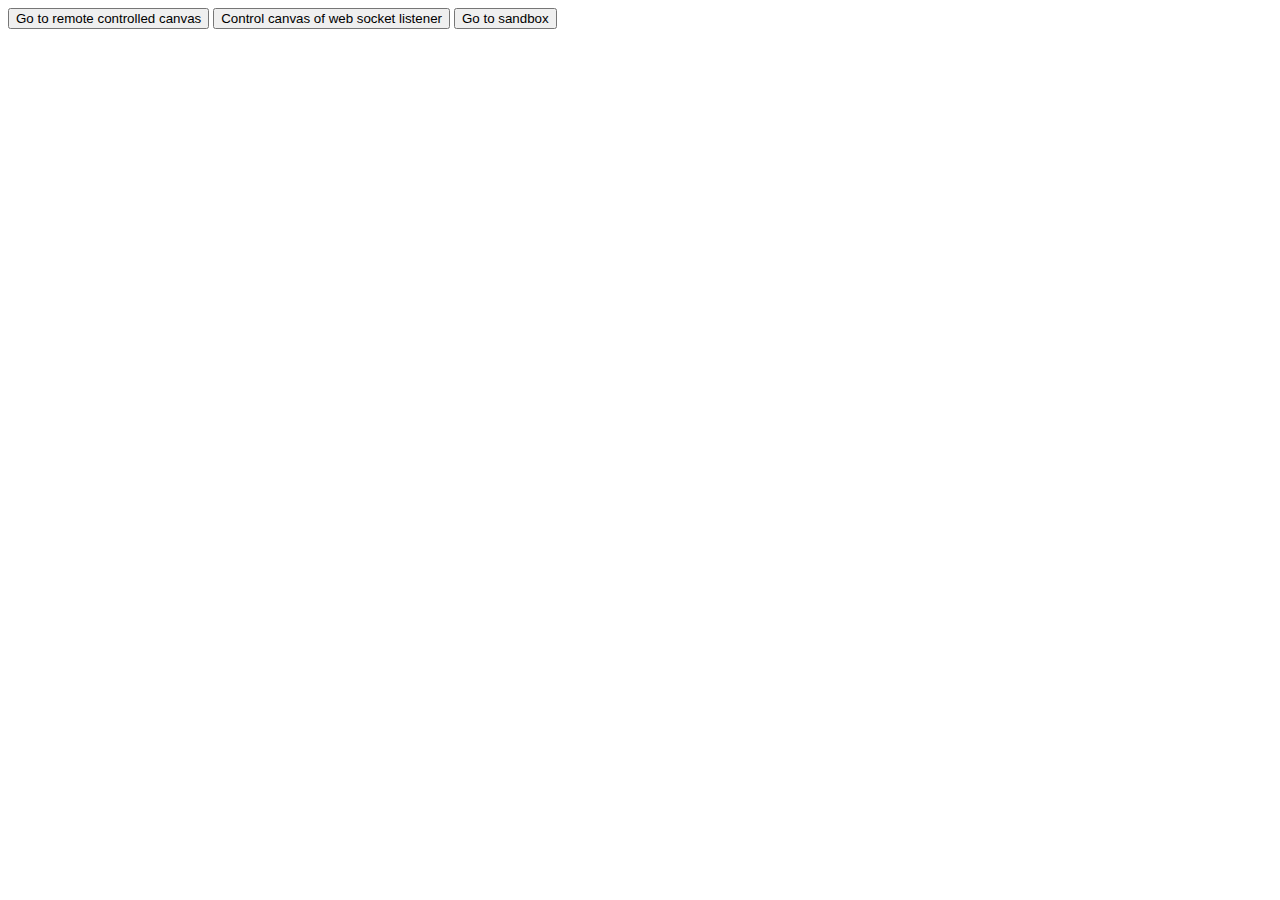
<file: src/index.html>
<!DOCTYPE html>
<html lang="en">
<head>
    <meta charset="UTF-8">
    <title>HTML 5 Camera API & NodeJS</title>
</head>
<body>
<div>
    <div>
        <input type="button" onclick="location.replace('websocketExample/html/websocketListener.html')" value="Go to remote controlled canvas"/>
        <input type="button" onclick="location.replace('websocketExample/html/websocketSender.html')" value="Control canvas of web socket listener"/>
        <input type="button" onclick="location.replace('sandbox.html')" value="Go to sandbox"/>
    </div>
</div>
</body>
</html>
</file>
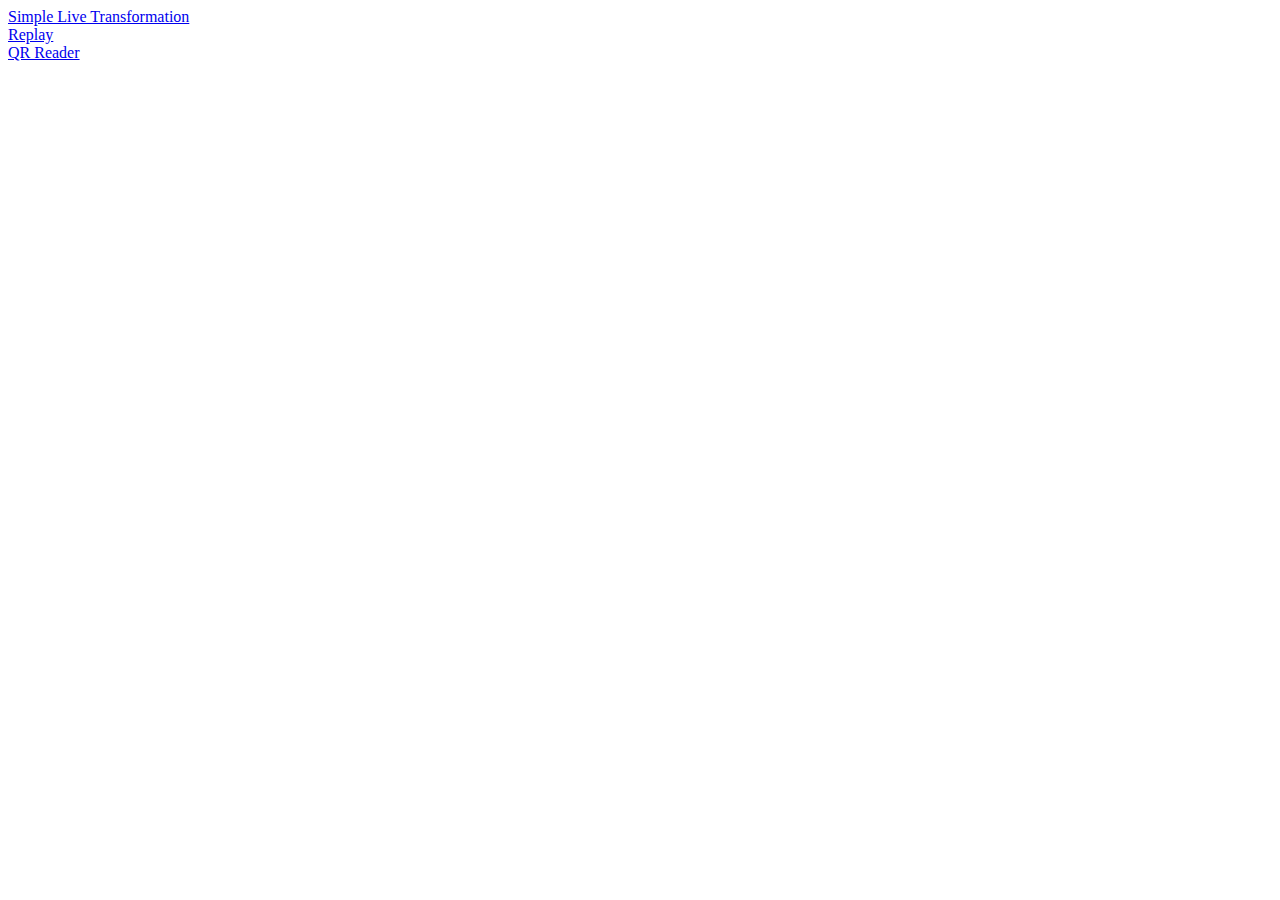
<file: src/sandbox.html>
<!DOCTYPE html>
<html lang="en">
<head>
    <meta charset="UTF-8">
    <title>HTML 5 Camera and Video API</title>
</head>
<body>
<div>
    <a href="simpleLiveTransformation/html/simpleLiveTransformation.html">Simple Live Transformation</a>
</div>
<div>
    <a href="replay/html/replay.html">Replay</a>
</div>
<div>
    <a href="qrreader/html/qrreader.html">QR Reader</a>
</div>
</body>
</html>
</file>
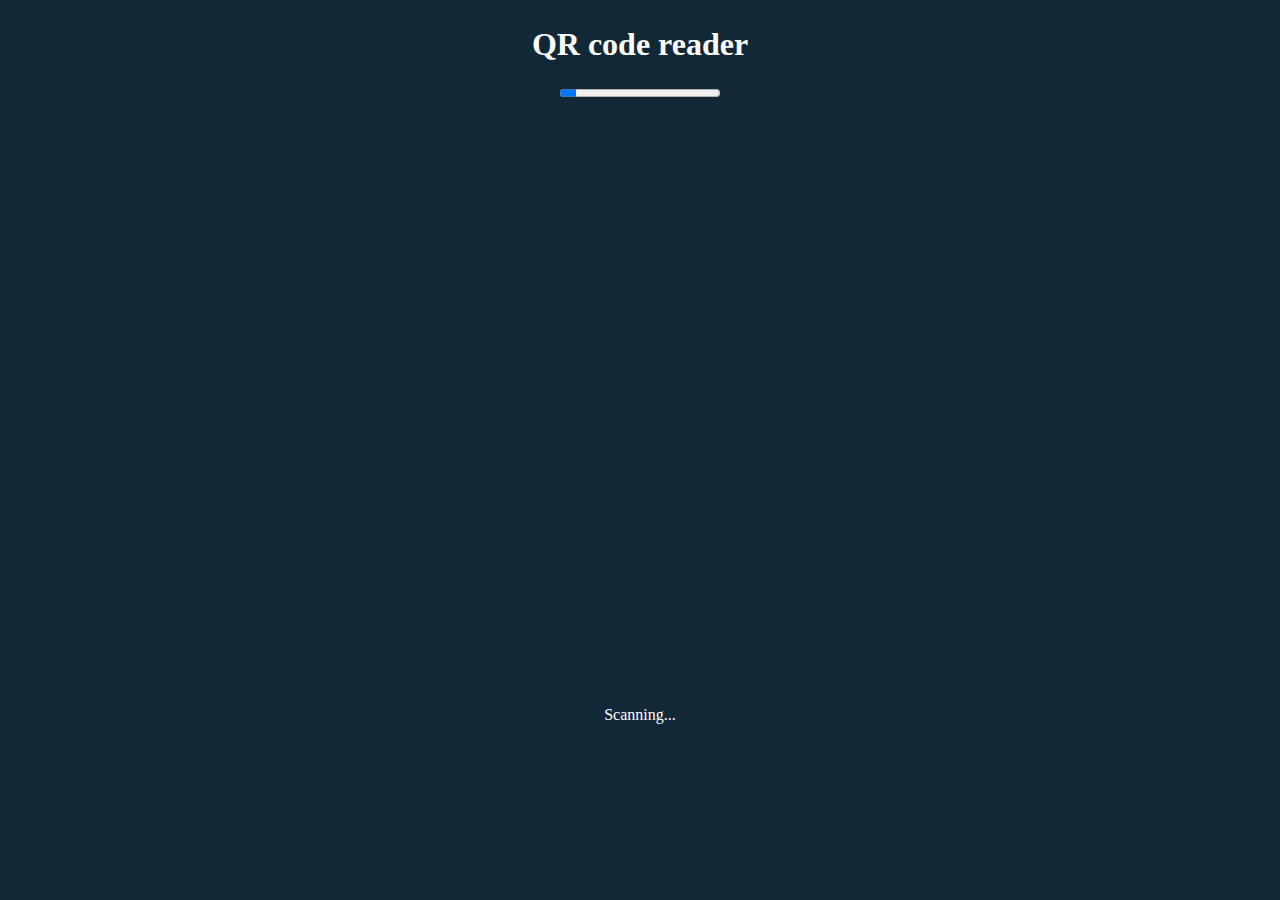
<file: src/qrreader/html/qrreader.html>
<!DOCTYPE html>
<html lang="en">
<head>
    <meta charset="UTF-8">
    <title></title>
    <link rel="stylesheet" href="../css/qrreader.css">
    <script src="https://ajax.googleapis.com/ajax/libs/jquery/1.12.2/jquery.min.js"></script>
    <script src='../js/jsqrcode-combined.min.js'></script>
    <script src='../js/html5-qrcode.js'></script>

</head>
<body>
<h1>QR code reader</h1>
<div>
    <progress id="progressBar" max="100" value="10"></progress>
</div>
<div id="reader"> </div>
<div id="result"> Scanning... </div>
<script src='../js/qrreader.js'></script>
</body>
</html>
</file>
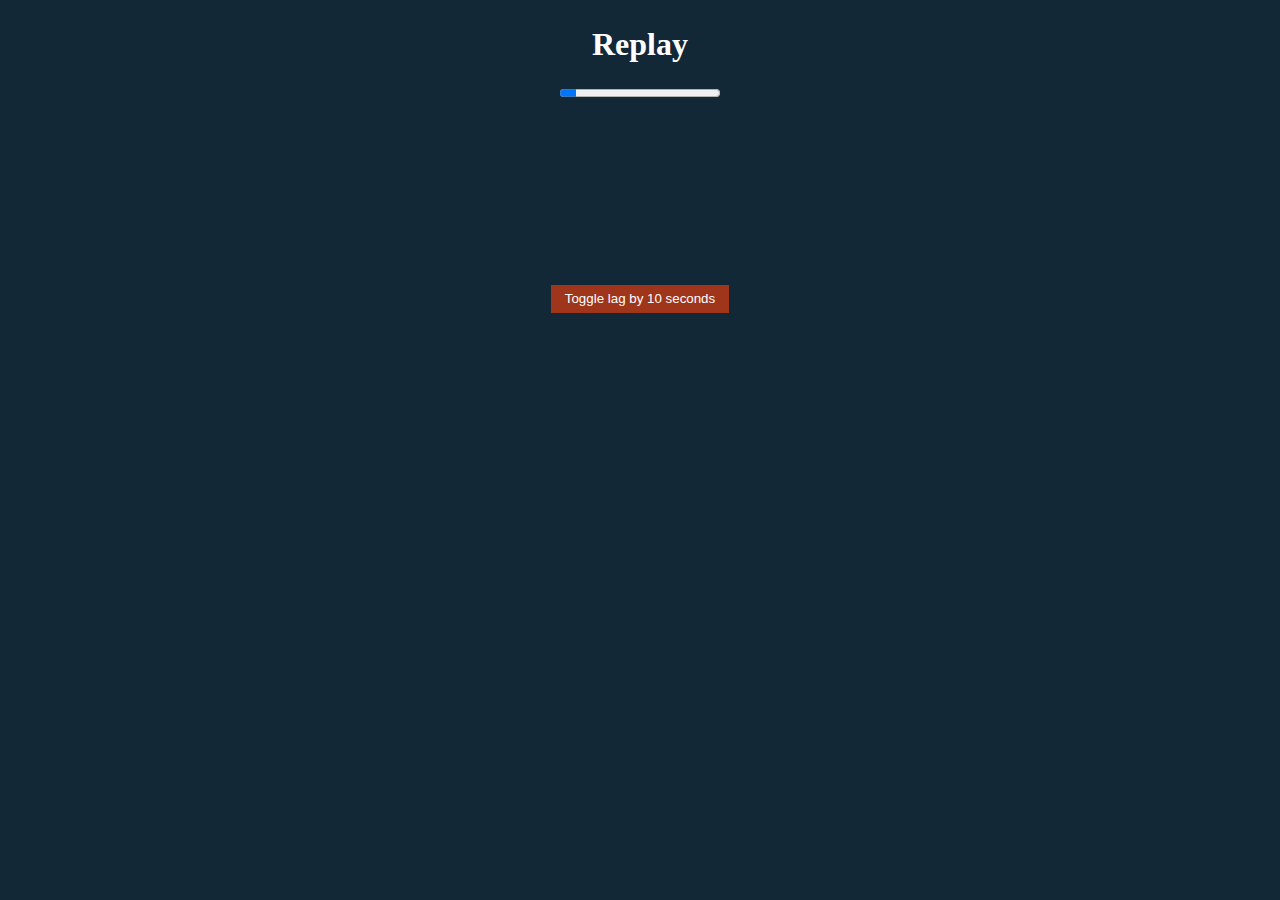
<file: src/replay/html/replay.html>
<!DOCTYPE html>
<html lang="en">
<head>
    <meta charset="UTF-8">
    <title></title>
    <link rel="stylesheet" href="../css/replay.css">
    <script src='../js/replay.js'></script>
</head>
<body>
<h1>Replay</h1>
<div>
    <progress id="progressBar" max="100" value="10"></progress>
</div>
<div>
    <video id='video'></video>
    <canvas id='canvas'></canvas>
    <button id='toggleReplay'>Toggle lag by 10 seconds</button>
</div>
</body>
</html>
</file>
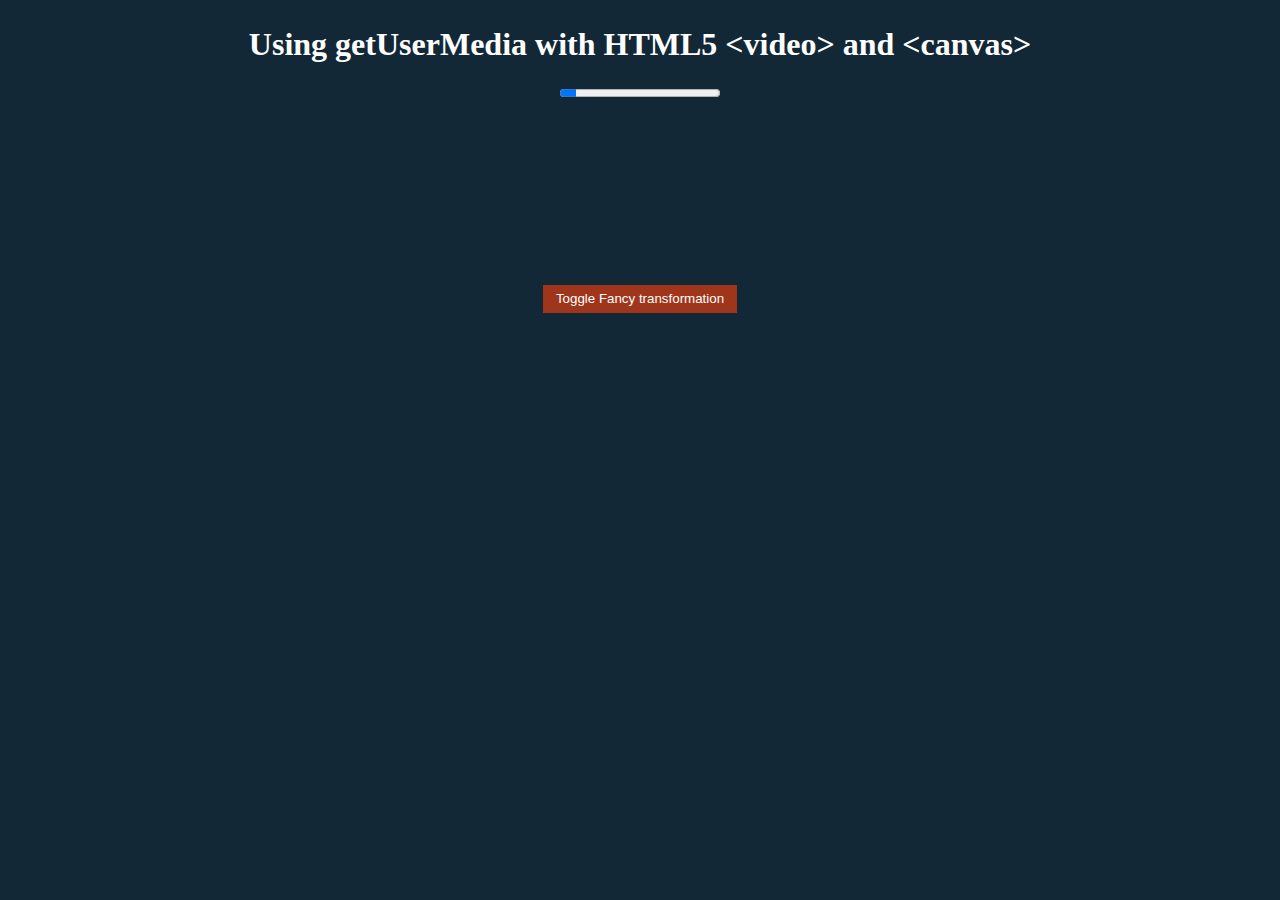
<file: src/simpleLiveTransformation/html/simpleLiveTransformation.html>
<!DOCTYPE html>
<html lang="en">
<head>
    <meta charset="UTF-8">
    <title></title>
    <link rel="stylesheet" href="../css/simpleLiveTransformation.css">
    <script src='../js/simpleLiveTransformation.js'></script>
</head>
<body>
<h1>Using getUserMedia with HTML5 &lt;video&gt; and &lt;canvas&gt;</h1>
<div>
    <progress id="progressBar" max="100" value="10"></progress>
</div>
<div>
    <video id='video'></video>
    <canvas id='canvas'></canvas>
    <button id='toggleFancy'>Toggle Fancy transformation</button>
</div>
</body>
</html>
</file>
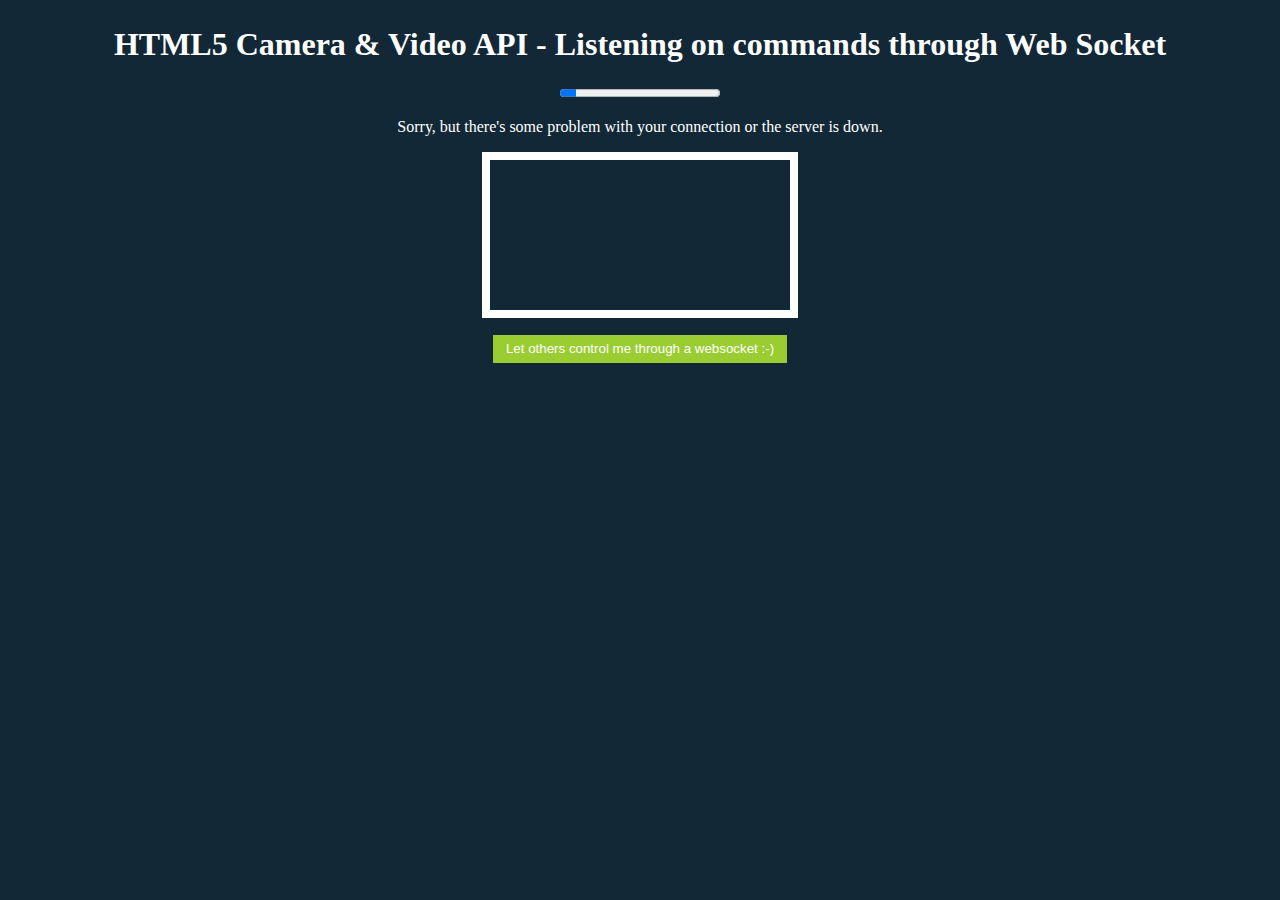
<file: src/websocketExample/html/websocketListener.html>
<!DOCTYPE html>
<html lang="en">
<head>
    <meta charset="UTF-8">
    <title>HTML 5 Camera & Video API</title>
    <link rel="stylesheet" href="../css/websocketListener.css">
    <script src="//ajax.googleapis.com/ajax/libs/jquery/1.9.1/jquery.min.js"></script>
    <script src='../js/canvasHandler.js'></script>
    <script src='../js/websocketListener.js'></script>
</head>
<body>
<h1>HTML5 Camera & Video API - Listening on commands through Web Socket</h1>

<div>
    <progress id="progressBar" max="100" value="10"></progress>
</div>
<div id="errorContent"></div>
<div>
    <video id='video'></video>
    <canvas id='canvas'></canvas>
    <button id='activateRemoteControlButton'>Let others control me through a websocket :-)</button>
    <div id="disableRemoteControlSection">
        <span>You are being remote controlled</span>
        <button>Take control back over</button>
    </div>
</div>
</body>
</html>
</file>
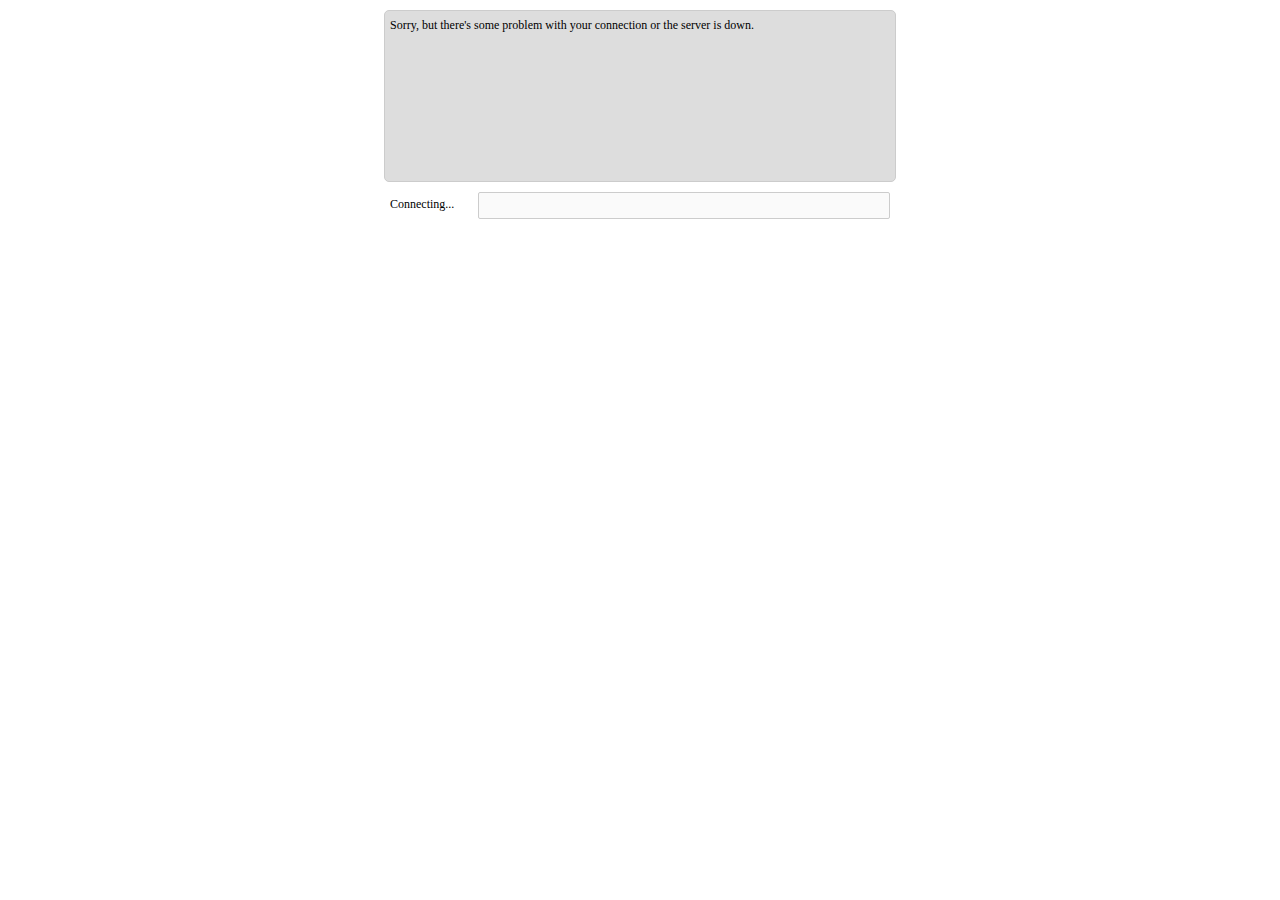
<file: src/websocketExample/html/websocketSender.html>
<!DOCTYPE html>
<html>
<head>
    <meta charset="utf-8">
    <title>WebSocket - Chat & Command interface</title>
    <link rel="stylesheet" href="../css/websocketSender.css">
    <script src="//ajax.googleapis.com/ajax/libs/jquery/1.9.1/jquery.min.js"></script>
    <script src="../js/websocketSender.js"></script>
</head>
<body>
<div id="content"></div>
<div>
    <span id="status">Connecting...</span>
    <input type="text" id="input" disabled="disabled" />
</div>
</body>
</html>
</file>
<file: src/qrreader/css/qrreader.css>
body {
    margin-top: 2%;
    text-align: center;
    color: #fff;
    background-color: #122836;
}

button {
    border: none;
    display: block;
    padding: 0.5em 1em;
    margin: 1% auto 0;
    cursor: pointer;
    color: #fff;
    background-color: #9f361b;
}

button:active {
    background-color: #e44d26;
}
</file>
<file: src/replay/css/replay.css>
body {
    margin-top: 2%;
    text-align: center;
    color: #fff;
    background-color: #122836;
}

video {
    position: absolute;
    visibility: hidden;
}

canvas {
    border: 8px solid #fff;
    visibility: hidden;
}

button {
    border: none;
    display: block;
    padding: 0.5em 1em;
    margin: 1% auto 0;
    cursor: pointer;
    color: #fff;
    background-color: #9f361b;
}

button:active {
    background-color: #e44d26;
}
</file>
<file: src/simpleLiveTransformation/css/simpleLiveTransformation.css>
body {
    margin-top: 2%;
    text-align: center;
    color: #fff;
    background-color: #122836;
}

video {
    position: absolute;
    visibility: hidden;
}

canvas {
    border: 8px solid #fff;
    visibility: hidden;
}

button {
    border: none;
    display: block;
    padding: 0.5em 1em;
    margin: 1% auto 0;
    cursor: pointer;
    color: #fff;
    background-color: #9f361b;
}

button:active {
    background-color: #e44d26;
}
</file>
<file: src/websocketExample/css/websocketListener.css>
body {
    margin-top: 2%;
    text-align: center;
    color: #fff;
    background-color: #122836;
}

video {
    position: absolute;
    visibility: hidden;
}

canvas {
    border: 8px solid #fff;
    visibility: visible;
}

#activateRemoteControlButton {
    border: none;
    display: block;
    padding: 0.5em 1em;
    margin: 1% auto 0;
    cursor: pointer;
    color: #fff;
    background-color: yellowgreen;
}
#activateRemoteControlButton:active {
    background-color: green;
}

#disableRemoteControlSection {
    visibility: hidden;
}
#disableRemoteControlSection button{
    border: none;
    display: block;
    padding: 0.5em 1em;
    margin: 1% auto 0;
    cursor: pointer;
    color: #fff;
    background-color: orangered;
}

#disableRemoteControlSection button:active {
    background-color: red;
}
</file>
<file: src/websocketExample/css/websocketSender.css>
* {
    font-family: tahoma;
    font-size: 12px;
    padding: 0px;
    margin: 0px;
}

p {
    line-height: 18px;
}

div {
    width: 500px;
    margin-left: auto;
    margin-right: auto;
}

#content {
    padding: 5px;
    background: #ddd;
    border-radius: 5px;
    overflow-y: scroll;
    border: 1px solid #CCC;
    margin-top: 10px;
    height: 160px;
}

#input {
    border-radius: 2px;
    border: 1px solid #ccc;
    margin-top: 10px;
    padding: 5px;
    width: 400px;
}

#status {
    width: 88px;
    display: block;
    float: left;
    margin-top: 15px;
}
</file>
